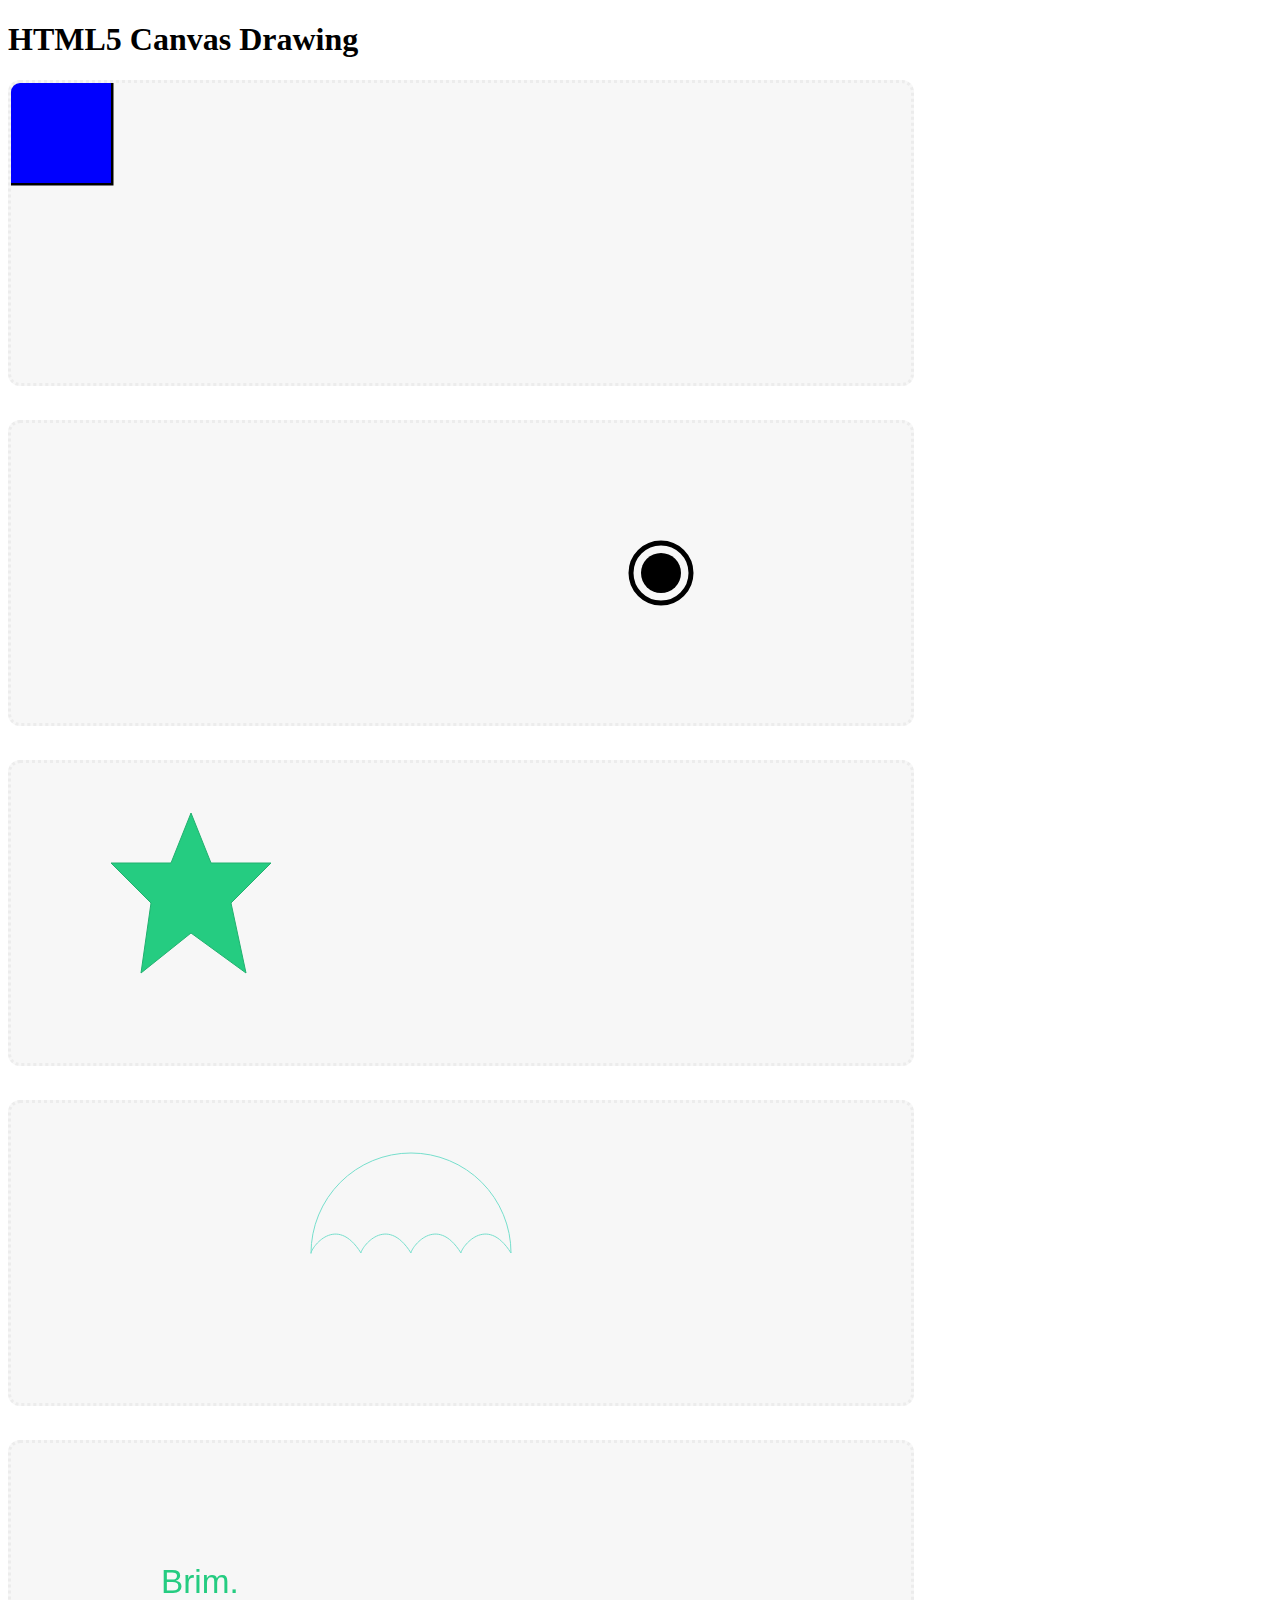
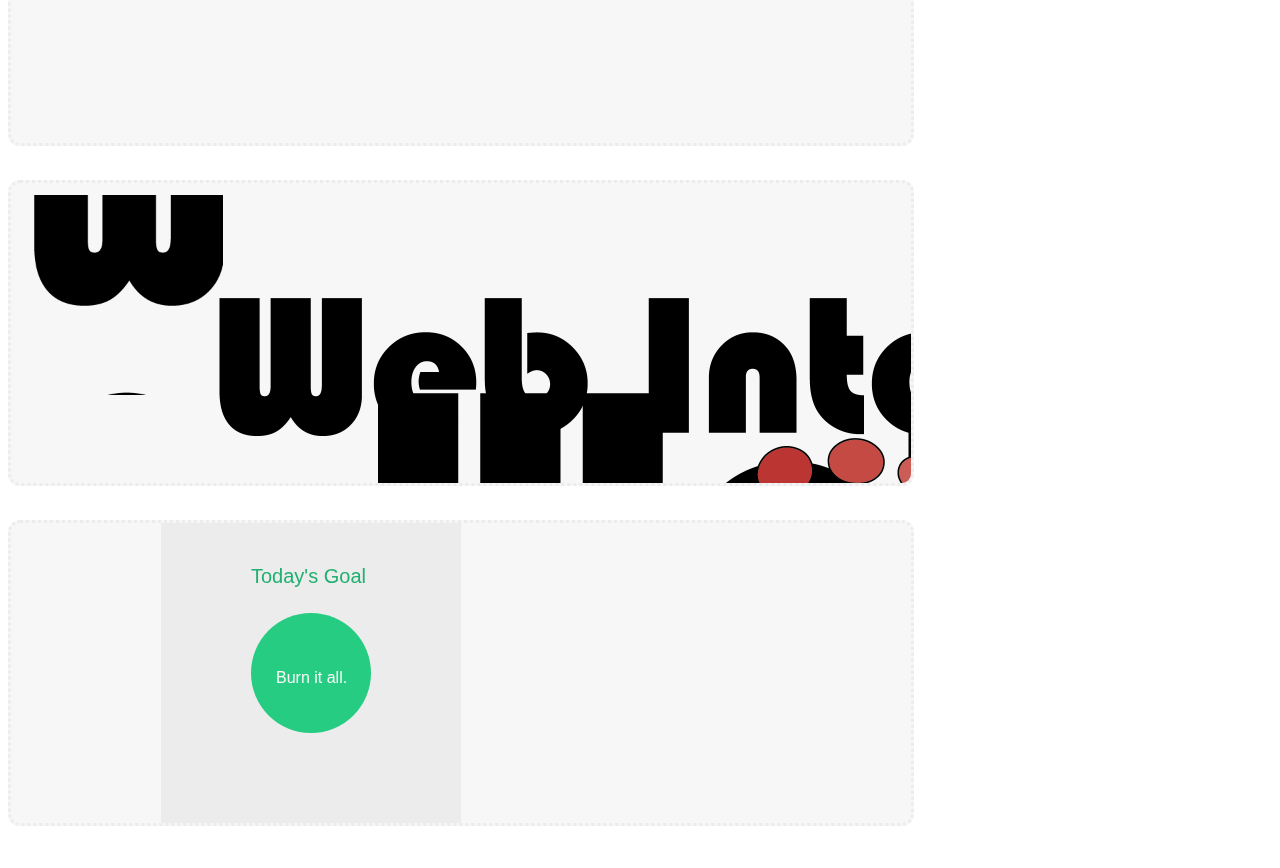
<file: Homework 1 Files/index.html>
<!doctype html>
<html>
<head>
    <title>HTML5 Drawing</title>
    <link href="css/main.css" type="text/css" rel="stylesheet">

</head>
<body>
    <div id="container">
        <h1>HTML5 Canvas Drawing</h1>
    </div>
		<canvas id="canvas1" class="my-canvas">Browser Does not support canvas.</canvas>
		<canvas id="canvas2" class="my-canvas">Browser Does not support canvas.</canvas>
		<canvas id="canvas3" class="my-canvas">Browser Does not support canvas.</canvas>
		<canvas id="canvas4" class="my-canvas">Browser Does not support canvas.</canvas>
		<canvas id="canvas5" class="my-canvas">Browser Does not support canvas.</canvas>
		<canvas id="canvas6" class="my-canvas">Browser Does not support canvas.</canvas>
		<div id="img-block">
			<img src="image/logo.png" alt="logo." id="source">
		</div>
		<canvas id="canvas7" class="my-canvas">Browser Does not support canvas.</canvas>

	 <script src="js/includes/modernizr.js"></script>
		<script src="js/main.js"></script>

</body>
</html>
</file>
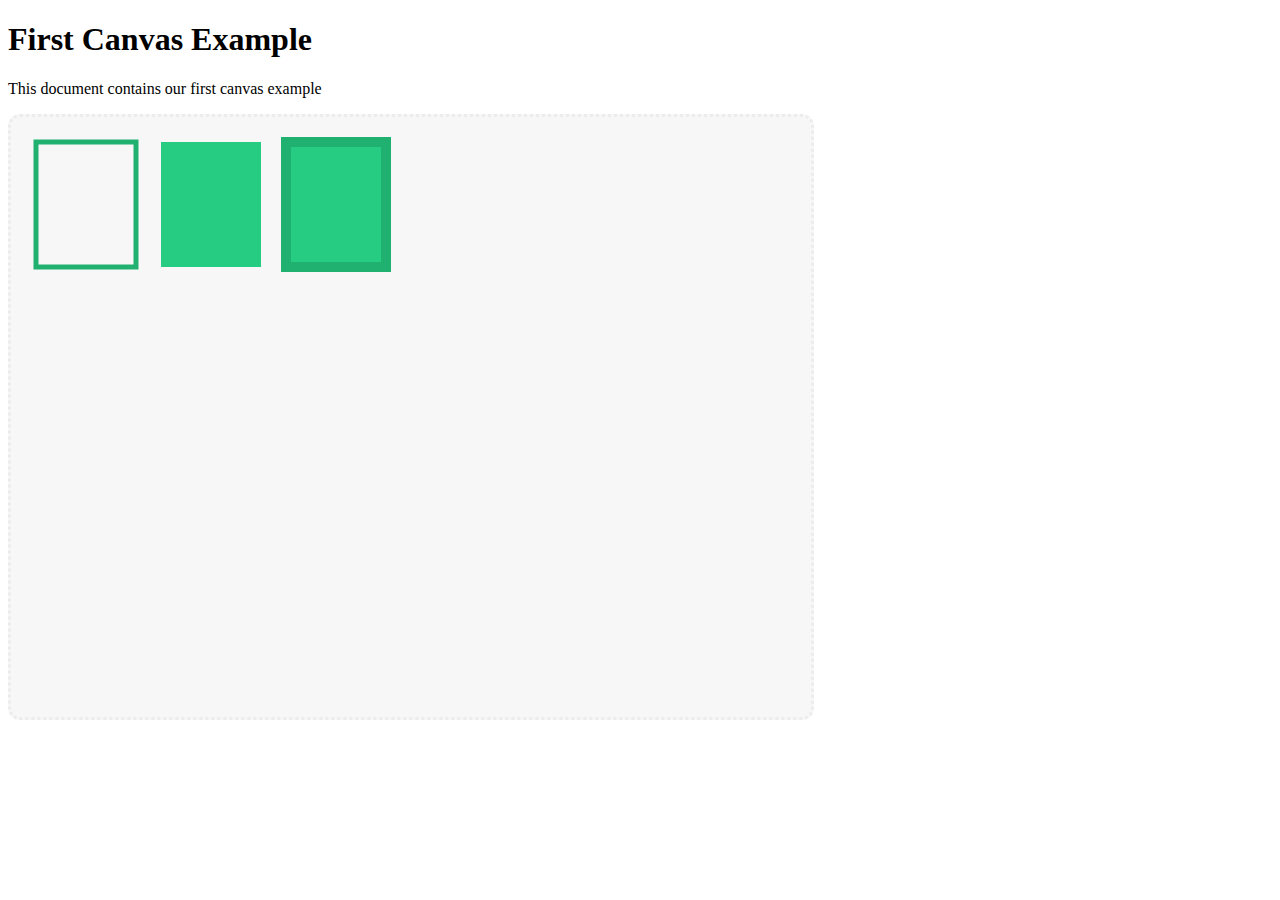
<file: Day1/HTML5/1AB-First Canvas Document.html>
<!DOCTYPE html>
<html>
	<head>
		<title>Our First Canvas</title>
		<link href="css/main.css" type="text/css" rel="stylesheet">
		<script type="text/javascript">
			window.onload      = function(){
				var theCanvas    = document.getElementById('canvas1');
				theCanvas.width  = 800;
				theCanvas.height = 600;

				if(theCanvas){
					var ctx = theCanvas.getContext("2d");
					if(ctx){
						myCyan           	 = "#88FFEB";
						darkCyan           = "#76DECC";
						mediumCyan         = "#7FEBD8";
						var myGreen        = "#25CC81";
						var darkGreen      = "#20B06F";
						var fillColor      = myGreen;
						var strokeColor    = darkGreen;
						var strokeWeight   = 5;
						// Draw Here.
						// Draw a stroke rectangle.
						ctx.strokeStyle = strokeColor;
						ctx.lineWidth   = strokeWeight;
						ctx.strokeRect(25,25,100,125);
						// Filled rectangle
						ctx.fillStyle   = myGreen;
						ctx.fillRect(150,25,100,125)
						// Rectangle with Stroke
						ctx.strokeStyle = strokeColor;
						ctx.fillStyle   = myGreen;
						ctx.lineWidth   = strokeWeight*2;
						ctx.fillRect(275,25,100,125)
						ctx.strokeRect(275,25,100,125);

					}
				}
			}
		</script>
	</head>
	<body>
		<h1>First Canvas Example</h1>
		<p>This document contains our first canvas example</p>
		<canvas id="canvas1">Your browser does not support canvas.</canvas>
	</body>
</html>
</file>
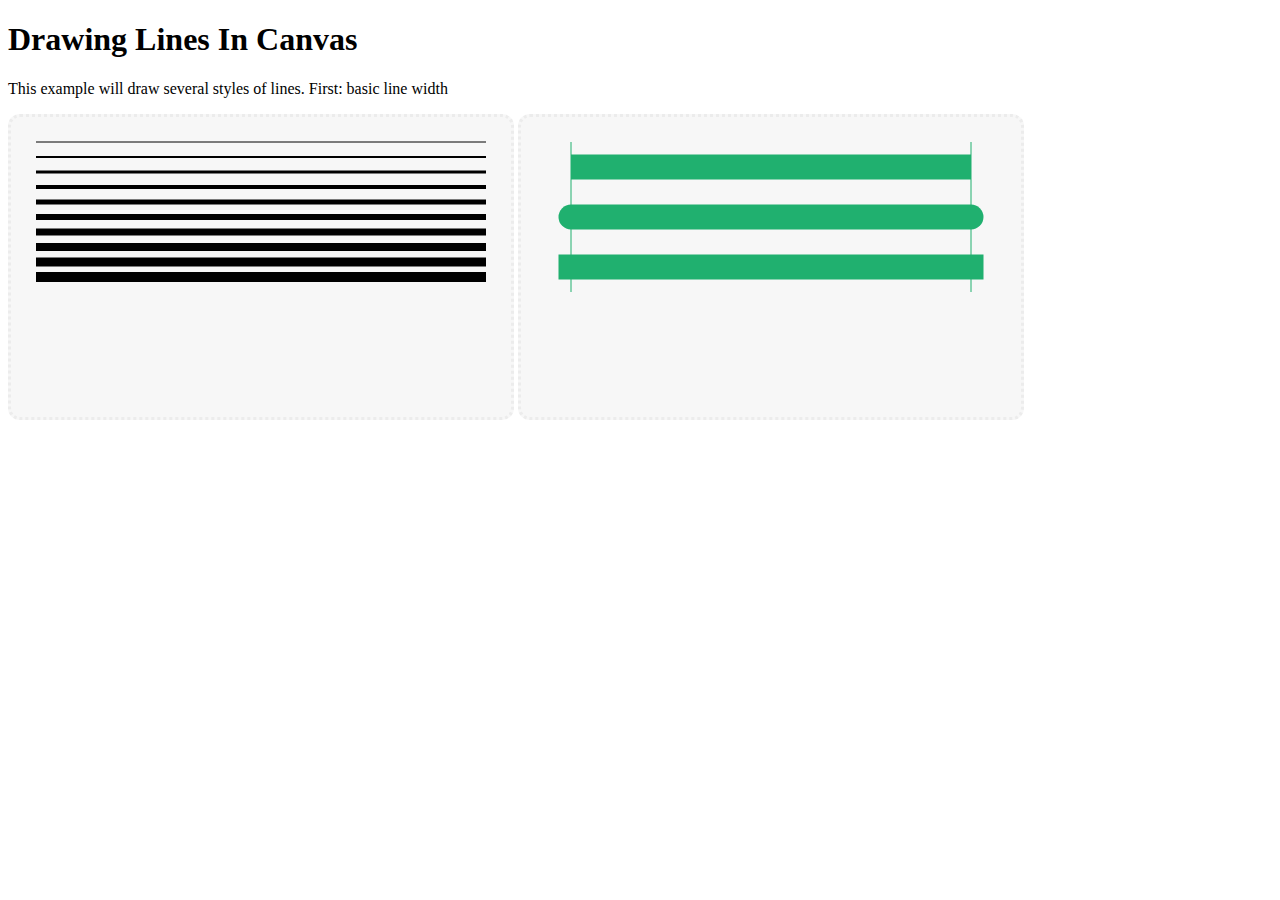
<file: Day1/HTML5/1C-Drawing Lines.htm>
<!DOCTYPE html>
<html>
	<head>
		<title>Drawing Lines In Canvas</title>
		<link href="css/main.css" type="text/css" rel="stylesheet">
		<script>
			var myCyan           	 = "#88FFEB";
			var darkCyan           = "#76DECC";
			var mediumCyan         = "#7FEBD8";
			var myGreen            = "#25CC81";
			var darkGreen          = "#20B06F";
			var fillColor          = myGreen;
			var strokeColor        = darkGreen;

			window.onload      = function(){
				var theCanvas    = document.getElementById('canvas1');
				theCanvas.width  = 500;
				theCanvas.height = 300;
				if (theCanvas){
					var ctx = theCanvas.getContext("2d");
					if (ctx) {
						for(var i=0; i<10; i++){
							ctx.beginPath();
							ctx.lineWidth = i +1;
							ctx.moveTo(25,25+i*15);
							ctx.lineTo(475,25+i*15);
							ctx.stroke();
						}
					}
				}
				var theCanvas2 =document.getElementById('canvas2');
				theCanvas2.width  = 500;
				theCanvas2.height = 300;
				if (theCanvas2){
					var ctx2 = theCanvas2.getContext("2d");
					if (ctx2) {
						ctx2.strokeStyle = strokeColor;
						ctx2.lineWidth   = 1;
						ctx2.beginPath();
						ctx2.moveTo(50,25);
						ctx2.lineTo(50,175);
						ctx2.moveTo(450,25);
						ctx2.lineTo(450,175);
						ctx2.stroke();

						// Draw lines using each linecap

						ctx2.lineWidth  = 25;
						ctx2.strokeStyle= darkGreen;
						ctx2.linecap    = "butt";
						ctx2.beginPath();
						ctx2.moveTo(50,50);
						ctx2.lineTo(450,50);
						ctx2.stroke();

						ctx2.lineCap = "round";
						ctx2.beginPath();
						ctx2.moveTo(50,100);
						ctx2.lineTo(450,100);
						ctx2.stroke();

						ctx2.lineCap = "square";
						ctx2.beginPath();
						ctx2.moveTo(50,150);
						ctx2.lineTo(450,150);
						ctx2.stroke();

					}
		  	}
			}
		</script>
	</head>
	<body>
		<h1>Drawing Lines In Canvas</h1>
		<p>This example will draw several styles of lines. First: basic line width</p>
		<canvas id="canvas1">Your browser does not support canvas.</canvas>
		<canvas id="canvas2">Your browser does not support canvas.</canvas>


	</body>
</html>
</file>
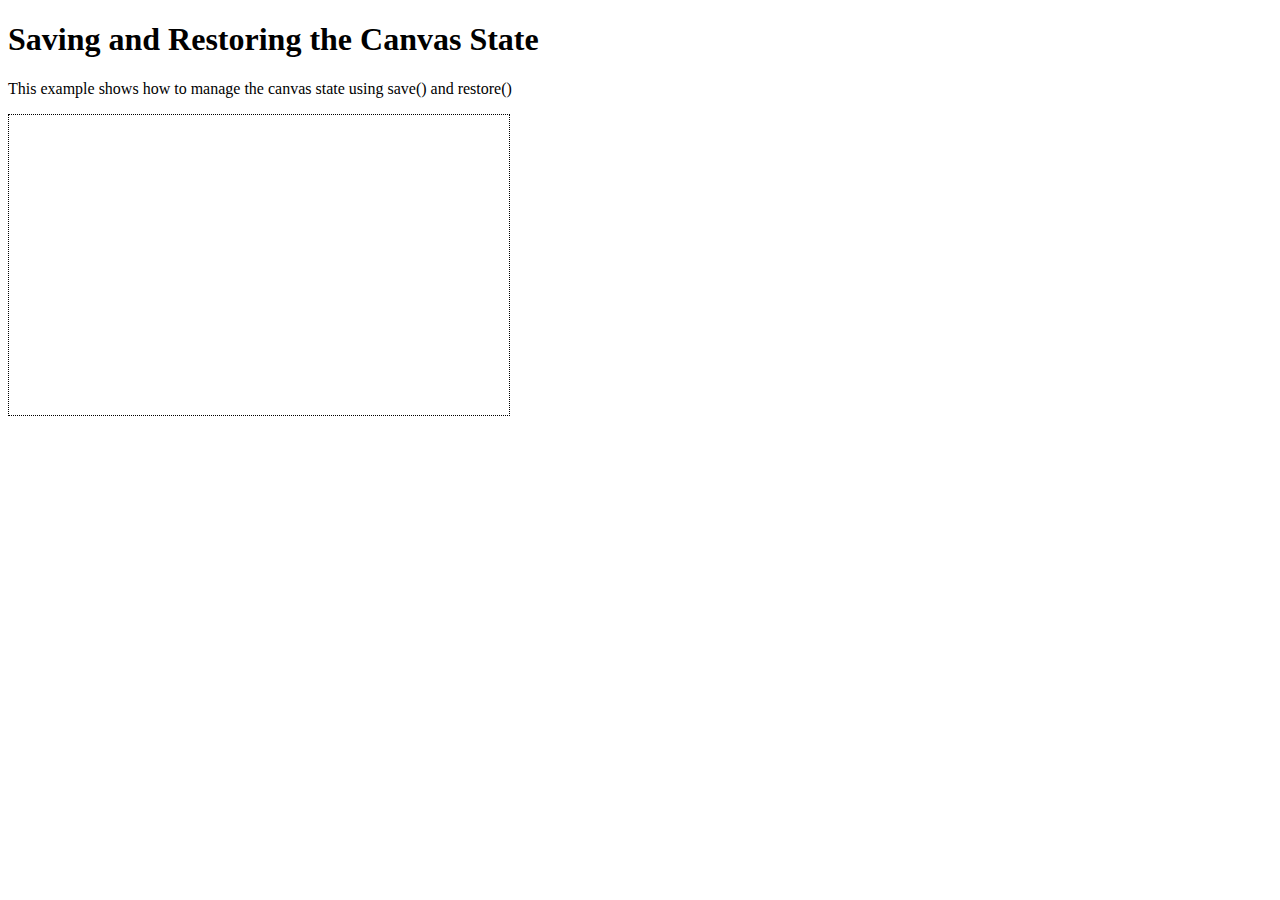
<file: Day1/HTML5/1D- Drawing-States.htm>
<!DOCTYPE html>
<html>
	<head>
		<title>Saving and Restoring Canvas State</title>
		<style type="text/css">
			#Canvas1 {
				border: dotted 1px black;
			}
		</style>
		<script>
			window.onload = function() {
				var theCanvas = document.getElementById('Canvas1');
				if (theCanvas && theCanvas.getContext) {
					var ctx = theCanvas.getContext("2d");
					if (ctx) {
					}
				}
			}
		</script>
	</head>
	<body>
		<h1>Saving and Restoring the Canvas State</h1>
		<p>This example shows how to manage the canvas state using save() and restore()</p>
		<canvas id="Canvas1" width="500" height="300">Your browser does not support canvas.</canvas>
	</body>
</html>
</file>
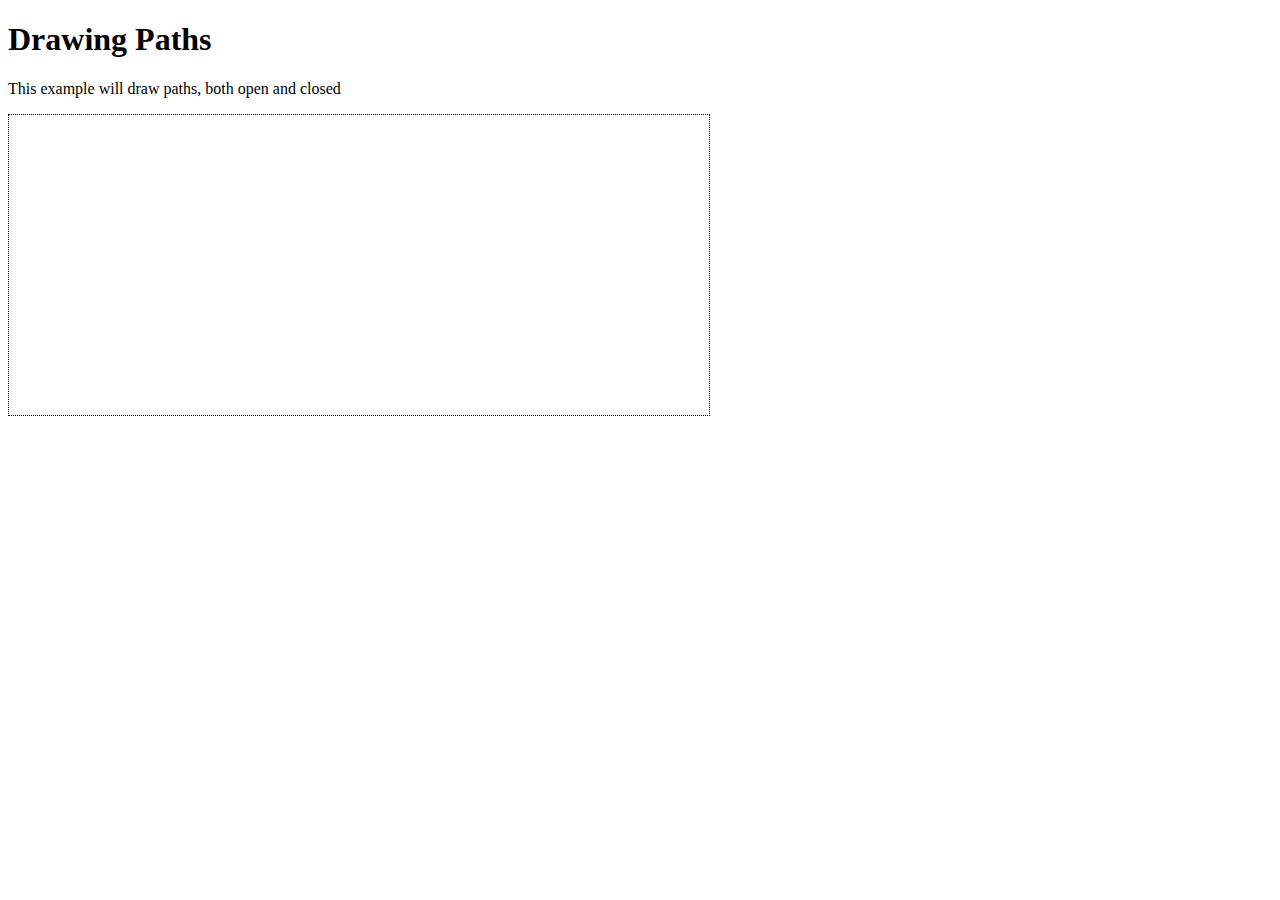
<file: Day1/HTML5/1E-Drawing-Paths.htm>
<!DOCTYPE html>
<html>
	<head>
		<title>Drawing Paths</title>
		<style type="text/css">
			#Canvas1 {
				border: dotted 1px black;
			}
		</style>
		<script>
			window.onload = function() {
				var theCanvas = document.getElementById('Canvas1');
				if (theCanvas && theCanvas.getContext) {
					var ctx = theCanvas.getContext("2d");
					if (ctx) {
					}
				}
			}
		</script>
	</head>
	<body>
		<h1>Drawing Paths</h1>
		<p>This example will draw paths, both open and closed</p>
		<canvas id="Canvas1" width="700" height="300">Your browser does not support canvas.</canvas>
	</body>
</html>
</file>
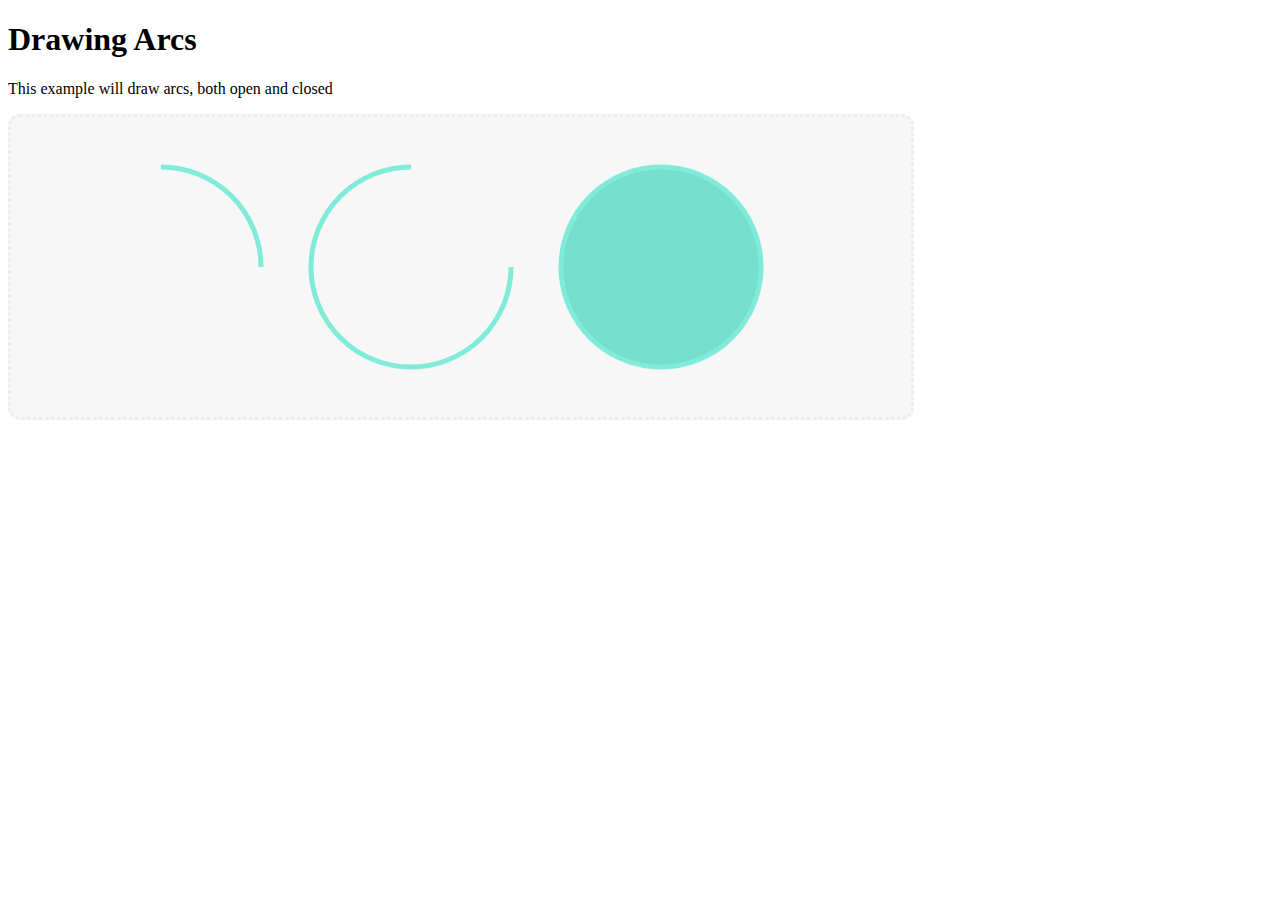
<file: Day1/HTML5/1F-Drawing-Arcs.htm>
<!DOCTYPE html>
<html>
	<head>
		<title>Drawing Arcs</title>
		<link href="css/main.css" type="text/css" rel="stylesheet">
		<script>
			var myCyan           	 = "#88FFEB";
			var darkCyan           = "#76DECC";
			var mediumCyan         = "#7FEBD8";
			var myGreen            = "#25CC81";
			var darkGreen          = "#20B06F";
			var fillColor          = myGreen;
			var strokeColor        = darkGreen;
			window.onload = function(){
				var theCanvas    = document.getElementById('canvas1');
				theCanvas.width  = 900;
				theCanvas.height = 300;
				if (theCanvas) {
					var ctx = theCanvas.getContext("2d");
					if (ctx) {
						// Style
						ctx.strokeStyle = mediumCyan;
						ctx.fillStyle   = darkCyan;
						ctx.lineWidth   = 5;
						// Stroke a quarter arc
						ctx.beginPath();
						ctx.arc(150,150,100,1.5*Math.PI,2*Math.PI);
						ctx.stroke();
						// Stroke a three quarter arc going clockwise
						ctx.beginPath();
						ctx.arc(400,150,100,0,1.5*Math.PI,false);
						ctx.stroke();
						// Stroke and fill a circle
						var degrees = 360;
						var radians = (Math.PI/180)*degrees;
						ctx.beginPath();
						ctx.arc(650,150,100,0,radians);
						ctx.fill();
						ctx.stroke();
					}
				}
			}
		</script>
	</head>
	<body>
		<h1>Drawing Arcs</h1>
		<p>This example will draw arcs, both open and closed</p>
		<canvas id="canvas1">Your browser does not support canvas.</canvas>
	</body>
</html>
</file>
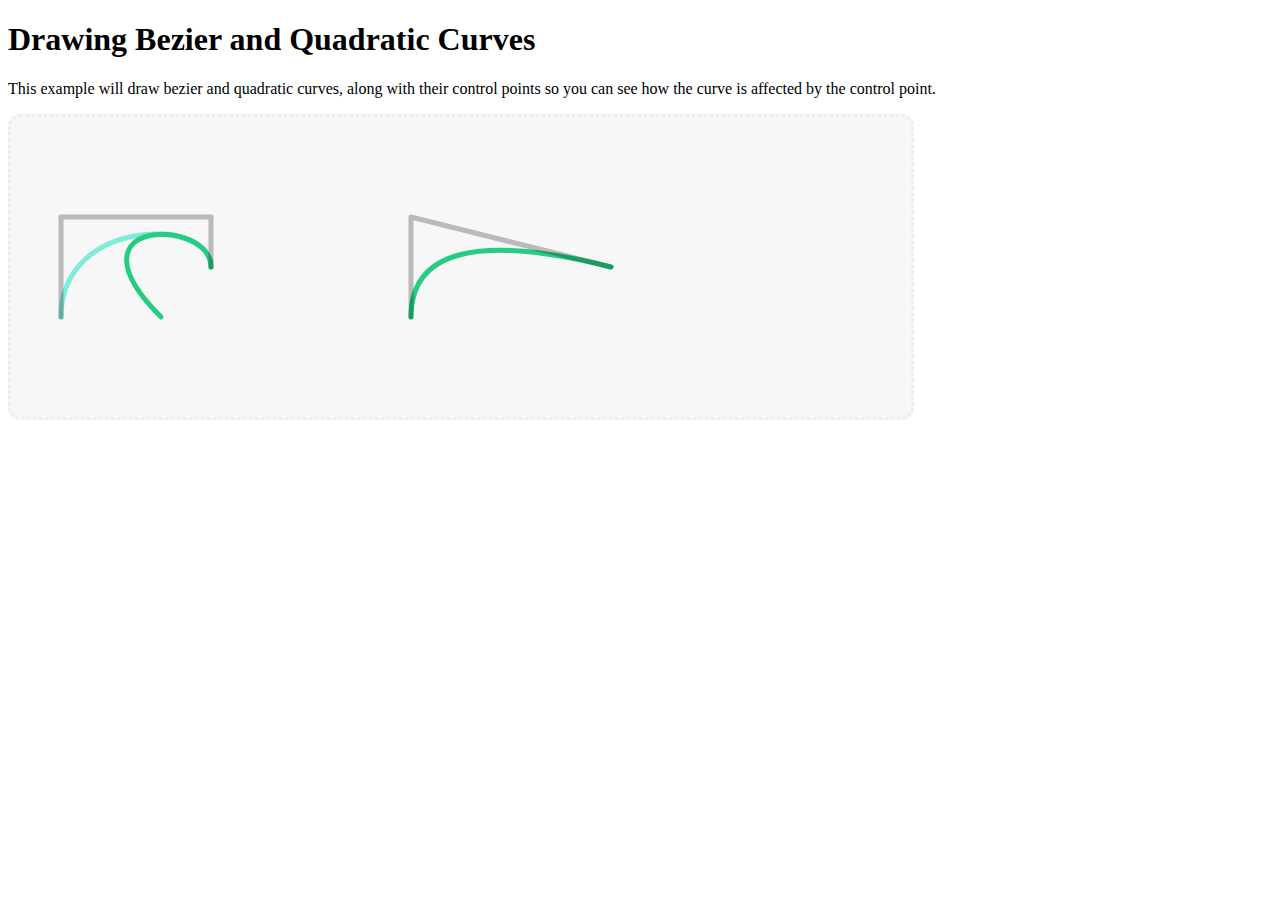
<file: Day1/HTML5/1G-Curves.htm>
<!DOCTYPE html>
<html>
	<head>
		<title>Drawing Bezier and Quadratic Curves</title>
		<link href="css/main.css" type="text/css" rel="stylesheet">
	</head>
	<body>
		<h1>Drawing Bezier and Quadratic Curves</h1>
		<p>This example will draw bezier and quadratic curves, along with their control points
		so you can see how the curve is affected by the control point.</p>
		<canvas id="canvas1">Your browser does not support canvas.</canvas>

		<script src="js/Curves.js"></script>
	</body>
</html>
</file>
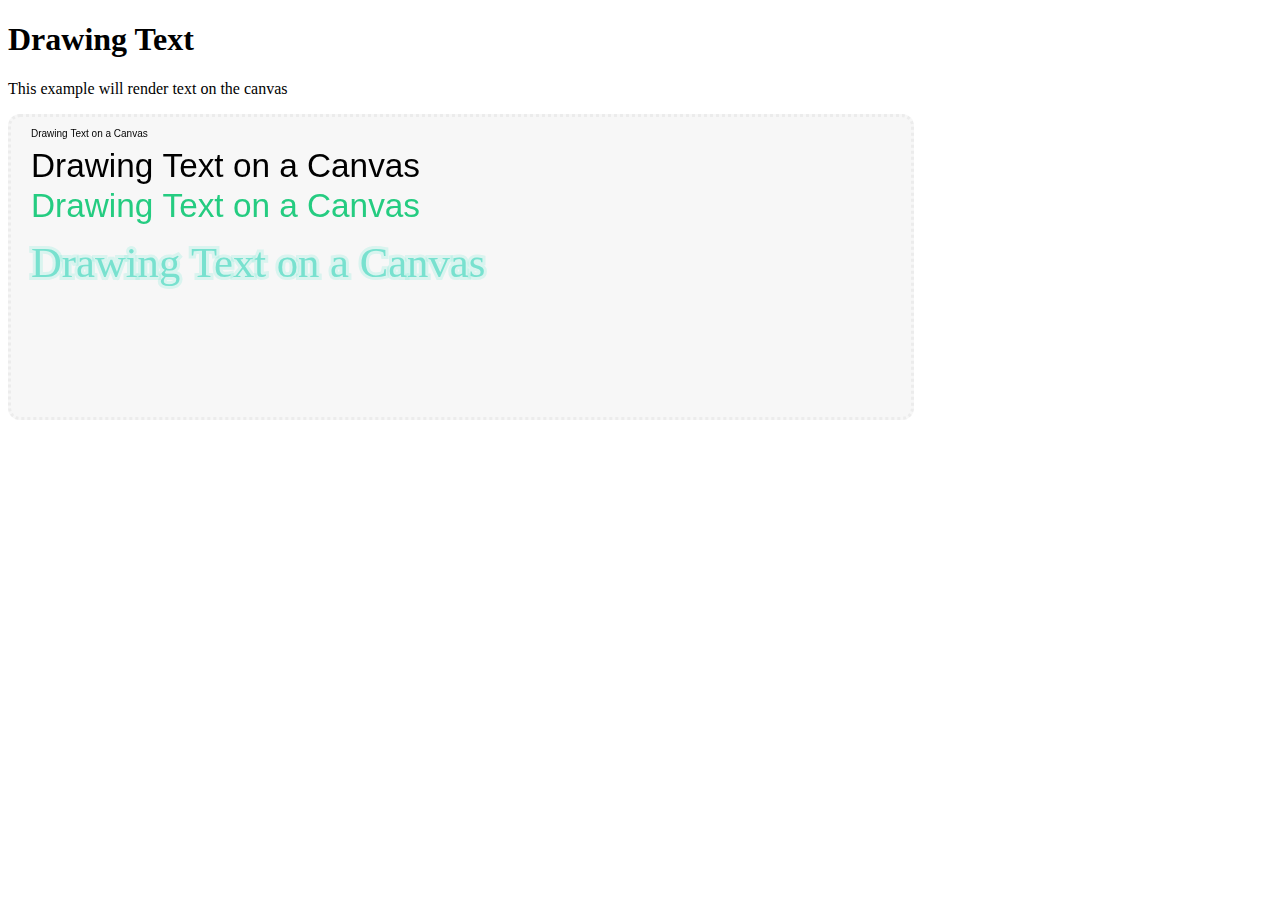
<file: Day1/HTML5/1H-Text.htm>
<!DOCTYPE html>
<html>
	<head>
		<title>Drawing Text</title>
		<link href="css/main.css" type="text/css" rel="stylesheet">
	</head>
	<body>
		<h1>Drawing Text</h1>
		<p>This example will render text on the canvas</p>
		<canvas id="canvas1">Your browser does not support canvas.</canvas>

	<script src="js/Text.js"></script>
	</body>
</html>
</file>
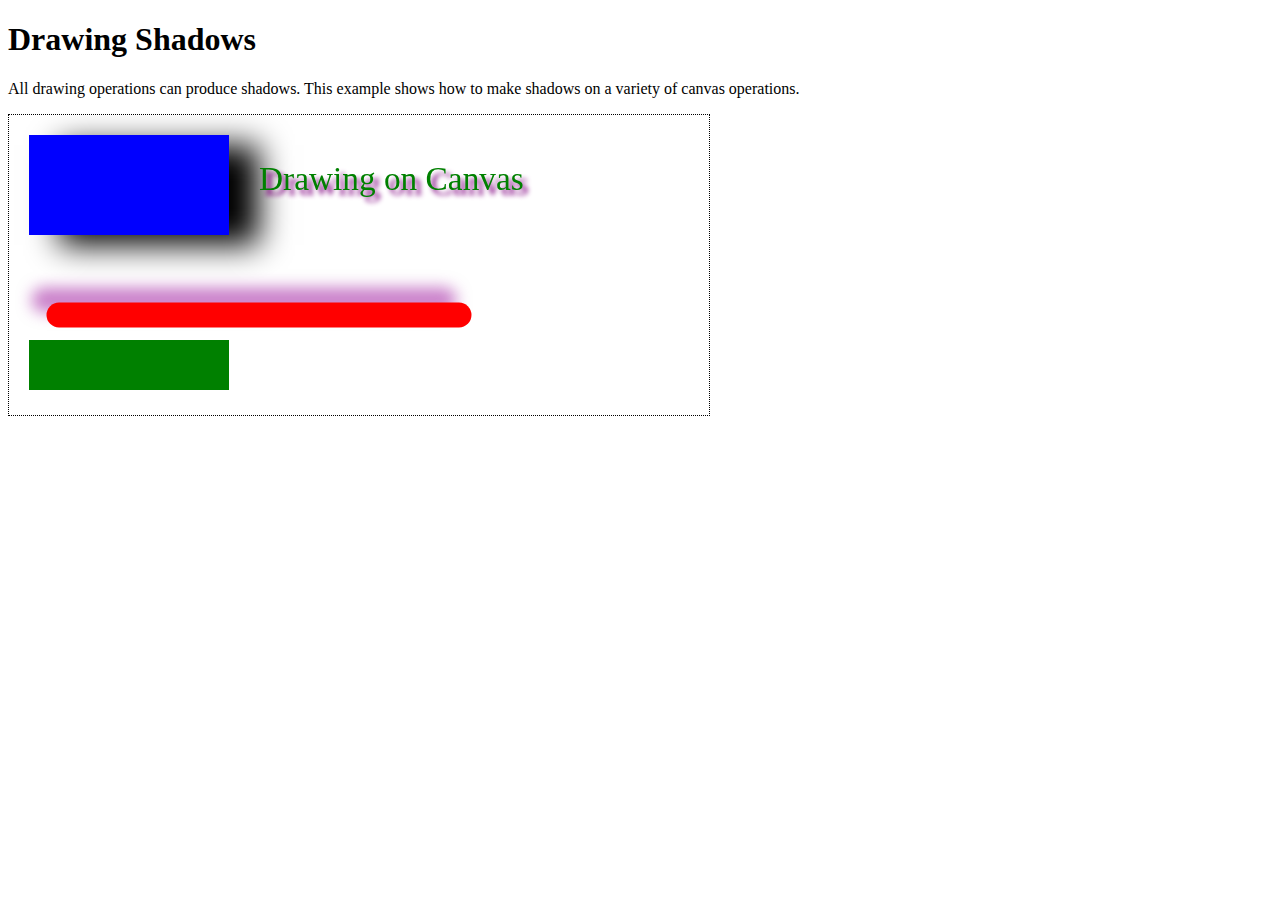
<file: Day2/HTML5 Adv/2A-Shadows.htm>
<!DOCTYPE html>
<html>
	<head>
		<title>Drawing Shadows</title>
		<style type="text/css">
			#Canvas1 {
				border: dotted 1px black;
			}
		</style>

	</head>
	<body>
		<h1>Drawing Shadows</h1>
		<p>All drawing operations can produce shadows. This example shows how to make shadows on a variety of canvas operations.</p>
		<canvas id="Canvas1" width="700" height="300">Your browser does not support canvas.</canvas>
	
			<script src="js/Shadows.js"> </script>
			
	</body>
</html>
</file>
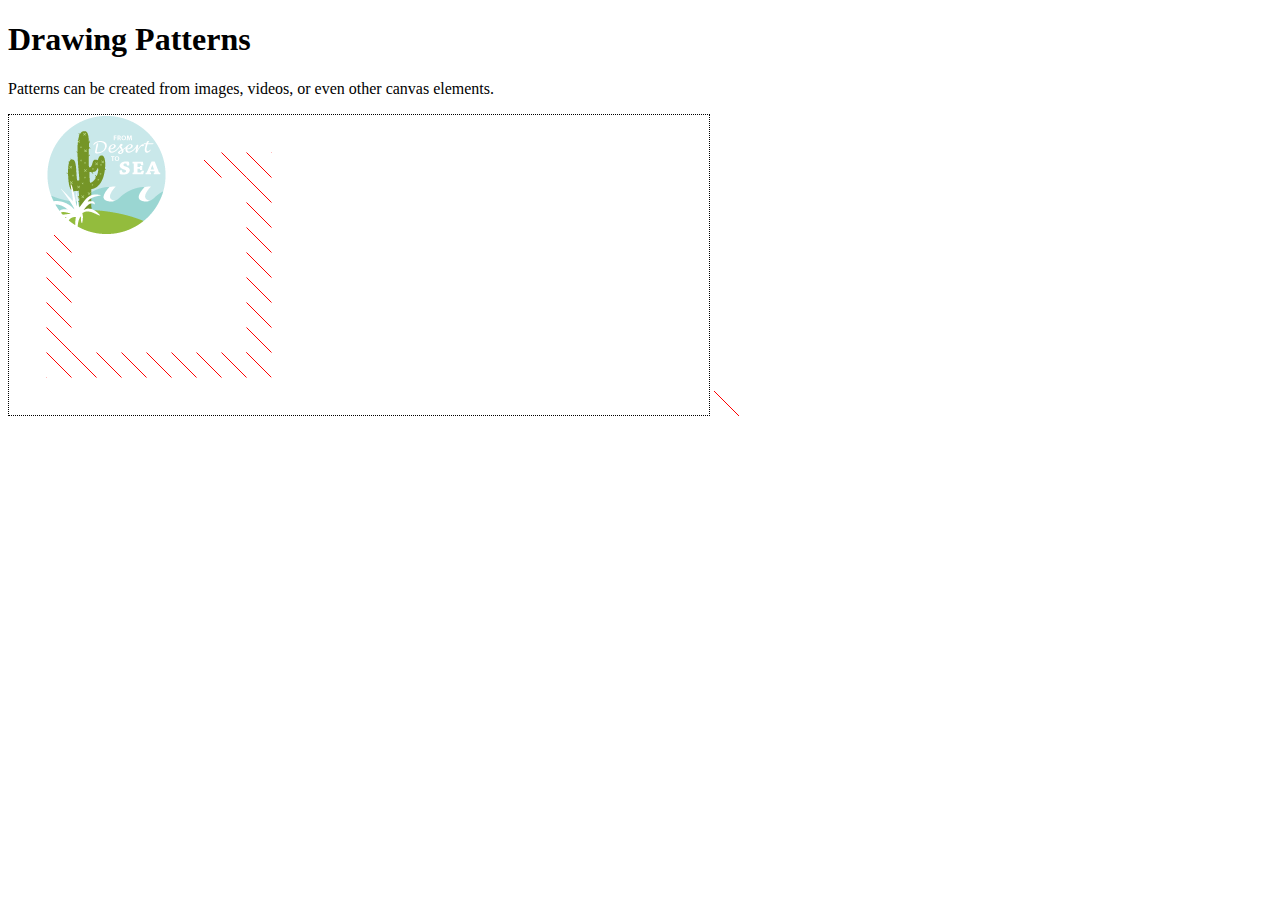
<file: Day2/HTML5 Adv/2B-Patterns.htm>
<!DOCTYPE html>
<html>
	<head>
		<title>Drawing Patterns</title>
		<style type="text/css">
			#Canvas1 {
				border: dotted 1px black;
			}
		</style>
		
	</head>
	<body>
		<h1>Drawing Patterns</h1>
		<p>Patterns can be created from images, videos, or even other canvas elements.</p>
		<canvas id="Canvas1" width="700" height="300">Your browser does not support canvas.</canvas>
		<canvas id="patCan" width="25" height="25"></canvas>
		
		<script src= "js/Patterns.js"></script>
		
		
	</body>
</html>
</file>
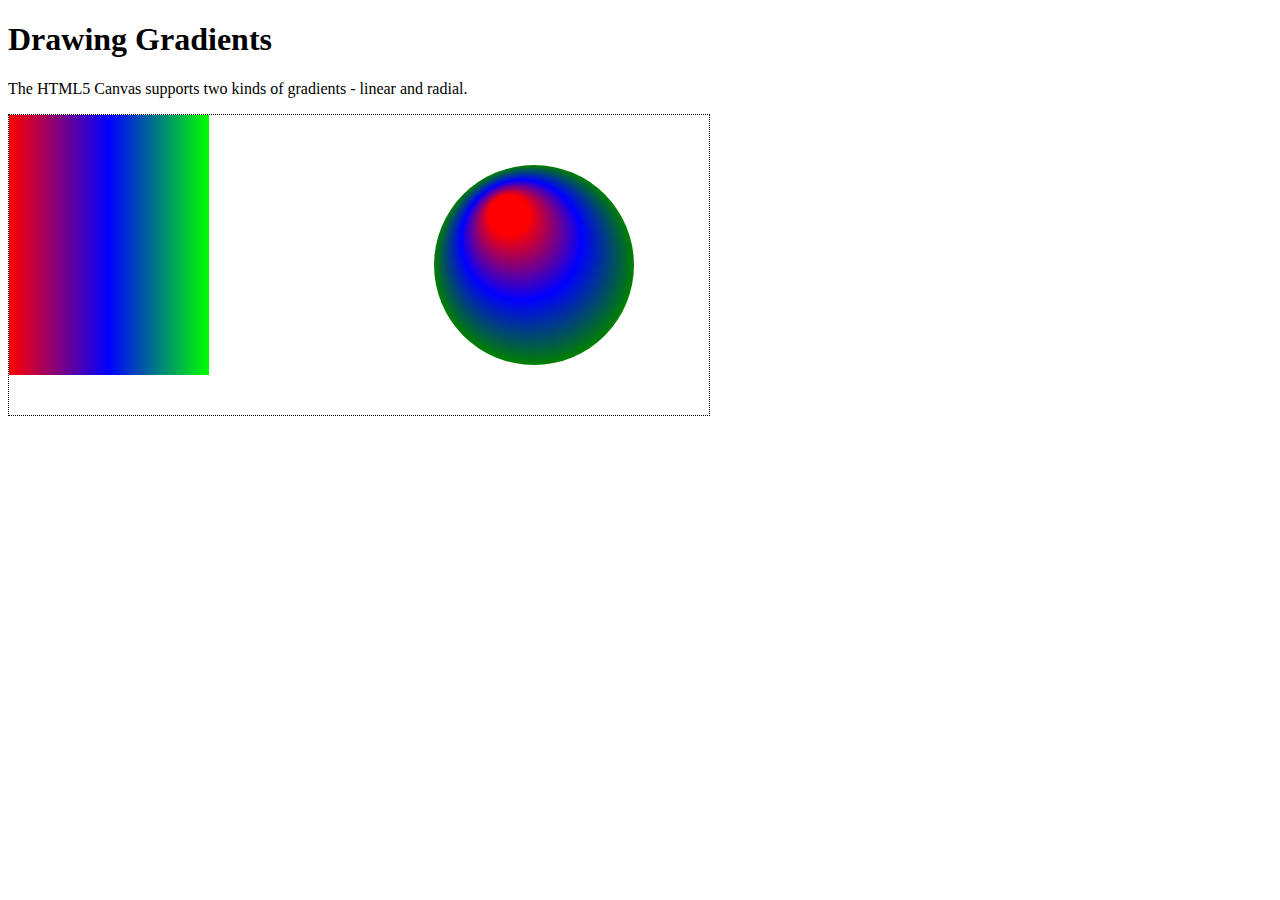
<file: Day2/HTML5 Adv/2C-Gradients.htm>
<!DOCTYPE html>
<html>
	<head>
		<title>Drawing Gradients</title>
		<style type="text/css">
			#Canvas1 {
				border: dotted 1px black;
			}
		</style>

	</head>
	<body>
		<h1>Drawing Gradients</h1>
		<p>The HTML5 Canvas supports two kinds of gradients - linear and radial.</p>
		<canvas id="Canvas1" width="700" height="300">Your browser does not support canvas.</canvas>
		
		<script src= "js/Gradients.js"></script>
		
	</body>
</html>
</file>
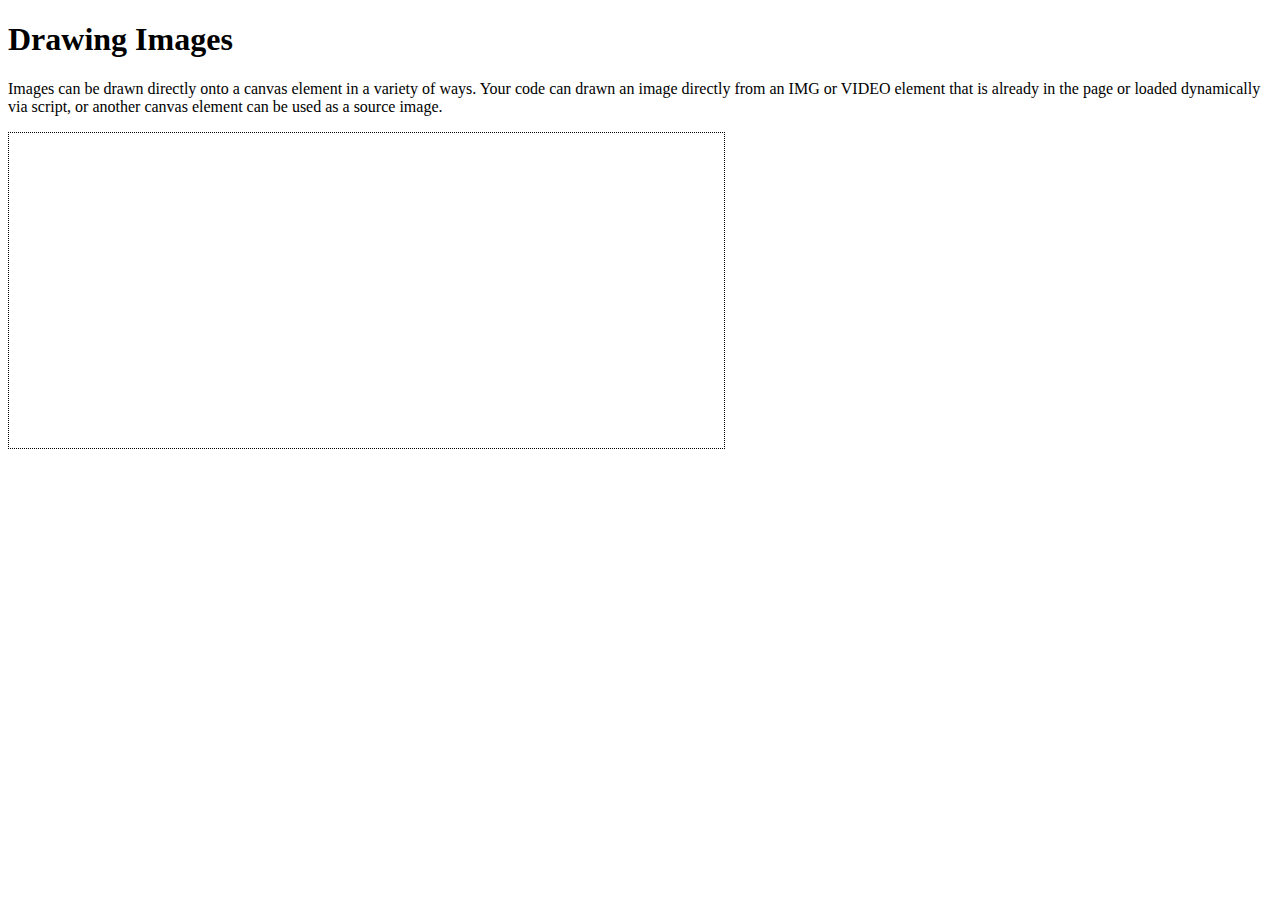
<file: Day2/HTML5 Adv/2D-Images.htm>
<!DOCTYPE html>
<html>
	<head>
		<title>Drawing Images</title>
		<style type="text/css">
			#Canvas1 {
				border: dotted 1px black;
			}
		</style>
	
	</head>
	<body>
		<h1>Drawing Images</h1>
		<p>Images can be drawn directly onto a canvas element in a variety of ways. Your code can drawn an image
		directly from an IMG or VIDEO element that is already in the page or loaded dynamically via script, or 
		another canvas element can be used as a source image.</p>
		<canvas id="Canvas1" width="715" height="315">Your browser does not support canvas.</canvas>
		
		<!-- source images used in this example -->
		<img id="img1" src="images/emerald_bay.jpg" width="715" height="315" style="display:none;">
		<video id="vid1" src="video/podcast_teaser.ogv" loop style="display:none"></video>
		
		<script type="text/javascript" src="js/Images.js"></script>
		
	</body>
</html>
</file>
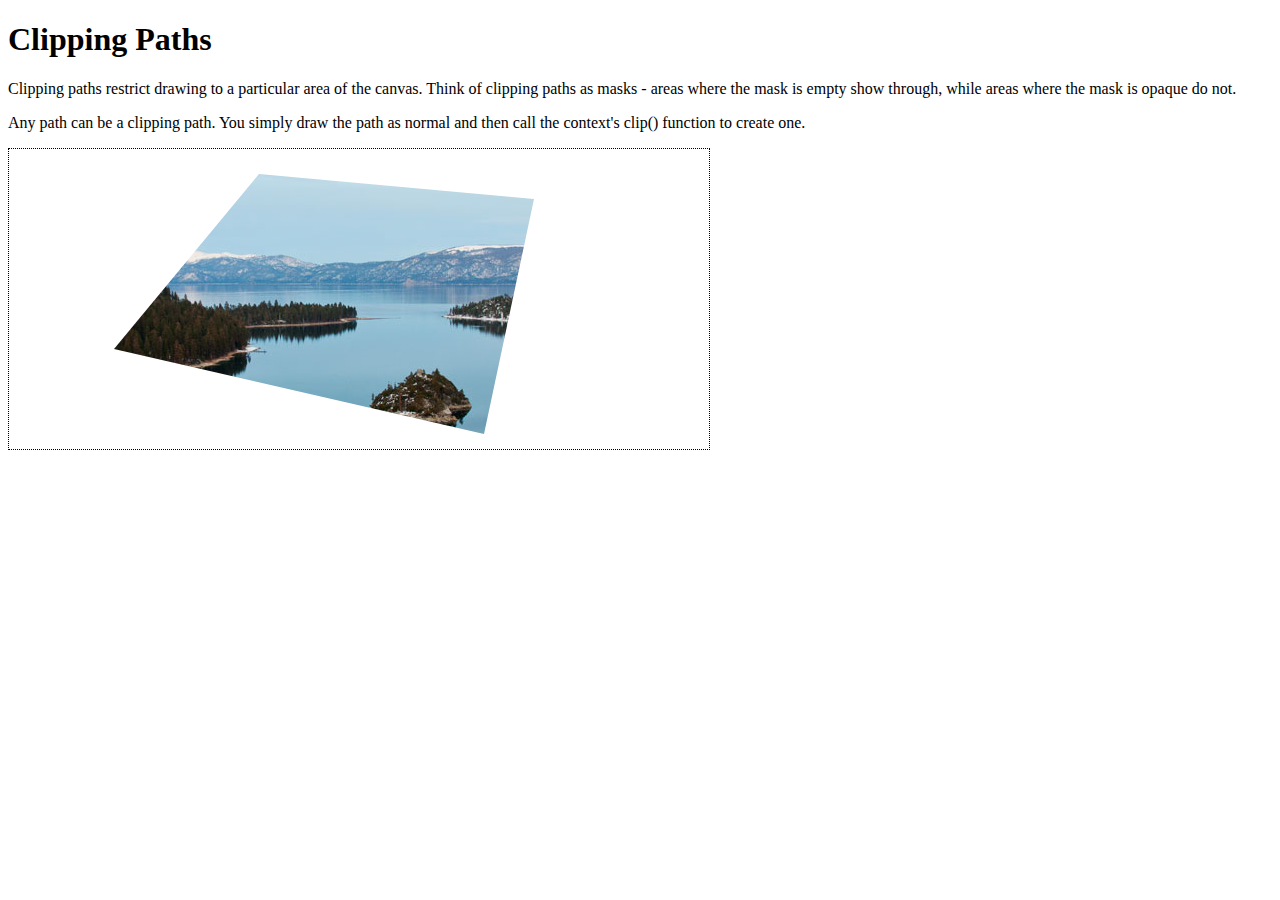
<file: Day2/HTML5 Adv/2E-Clipping.htm>
<!DOCTYPE html>
<html>
	<head>
		<title>Clipping Paths</title>
		<style type="text/css">
			#Canvas1 {
				border: dotted 1px black;
			}
		</style>

	</head>
	<body>
		<h1>Clipping Paths</h1>
		<p>Clipping paths restrict drawing to a particular area of the canvas. Think of clipping paths as masks - 
        areas where the mask is empty show through, while areas where the mask is opaque do not.</p>
        <p>Any path can be a clipping path. You simply draw the path as normal and then call the context's clip() 
        function to create one.</p>
		<canvas id="Canvas1" width="700" height="300">Your browser does not support canvas.</canvas>
		<img id="img1" src="images/emerald_bay.jpg" width="715" height="315" style="display:none;">
		
		<script src = "js/Clipping.js"></script>
				
				
	</body>
</html>
</file>
<file: Homework 1 Files/css/main.css>
.my-canvas{
	border        : dotted 3px #ECECEC;
	background    : #F7F7F7;
	border-radius : 12px;
	margin-bottom : 30px;
}

#img-block{
	display       : none;
}
</file>
<file: Day1/HTML5/css/main.css>
#canvas1{
	border        : dotted 3px #ECECEC;
	background    : #F7F7F7;
	border-radius : 12px;
			}
#canvas2{
	border        : dotted 3px #ECECEC;
	background    : #F7F7F7;
	border-radius : 12px;
			}
</file>
